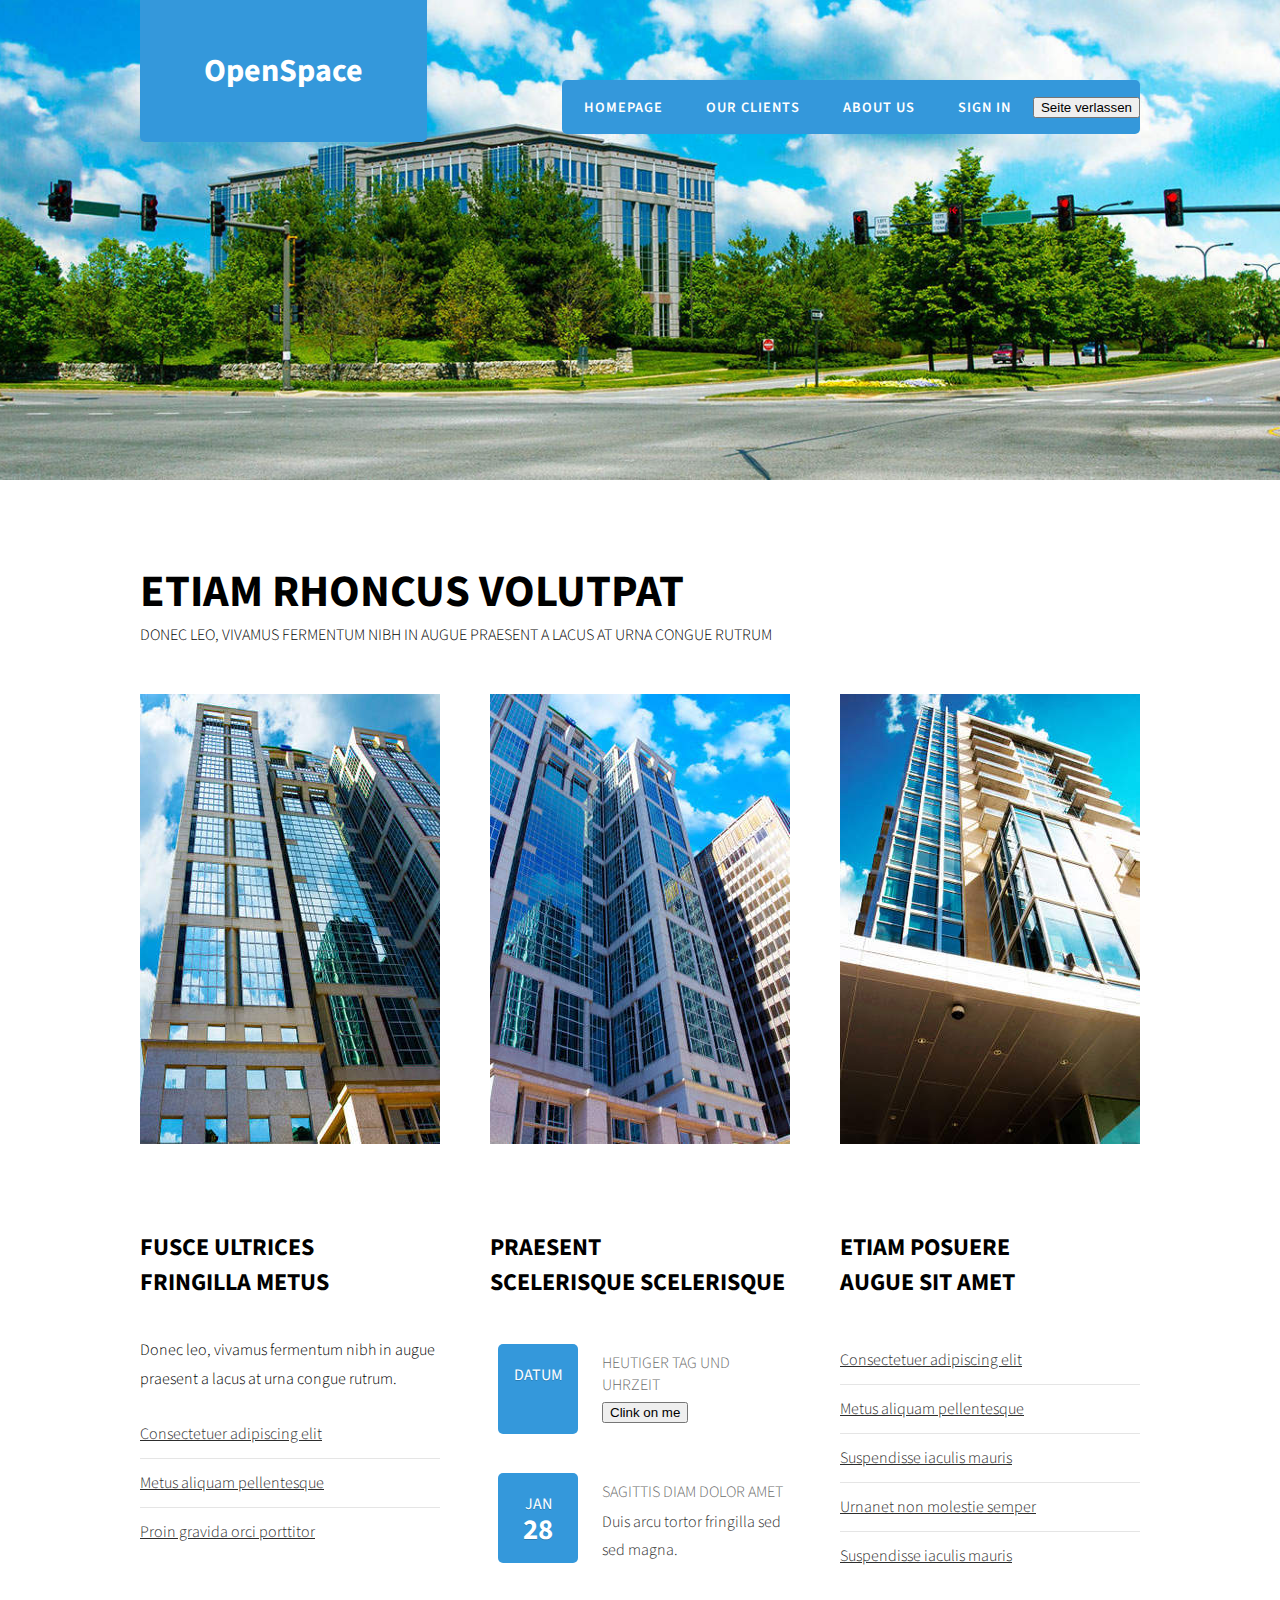
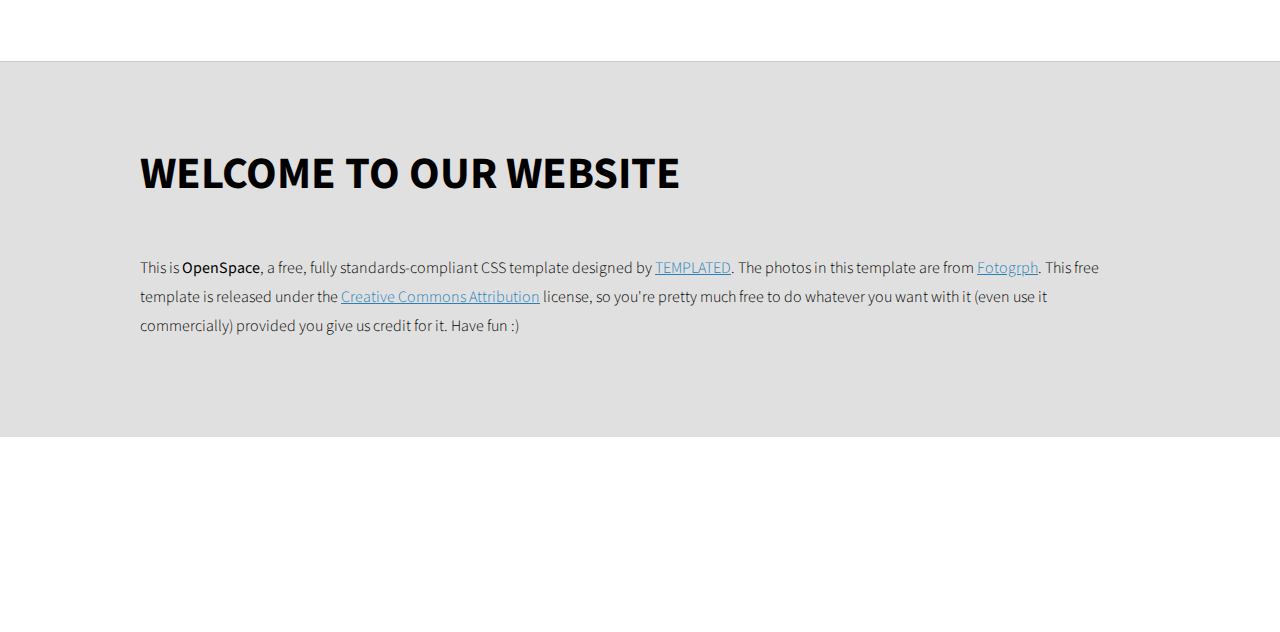
<file: Assignment1/index.html>
<!DOCTYPE html PUBLIC "-//W3C//DTD XHTML 1.0 Strict//EN" "http://www.w3.org/TR/xhtml1/DTD/xhtml1-strict.dtd">
<script type="text/javascript" src="script.js"></script>

<!--
Design by TEMPLATED
http://templated.co
Released for free under the Creative Commons Attribution License

Name       : OpenSpace 
Description: A two-column, fixed-width design with dark color scheme.
Version    : 1.0
Released   : 20140131

-->
<html xmlns="http://www.w3.org/1999/xhtml">
<head>
<meta http-equiv="Content-Type" content="text/html; charset=utf-8" />
<title></title>
<meta name="keywords" content="" />
<meta name="description" content="" />
<link href="http://fonts.googleapis.com/css?family=Source+Sans+Pro:200,300,400,600,700,900" rel="stylesheet" />
<link href="default.css" rel="stylesheet" type="text/css" media="all" />
<link href="fonts.css" rel="stylesheet" type="text/css" media="all" />

<!--[if IE 6]><link href="default_ie6.css" rel="stylesheet" type="text/css" /><![endif]-->

</head>
<body>
<div id="header-wrapper">
	<div id="header" class="container">
		<div id="logo">
			<h1><a href="#">OpenSpace</a></h1>
		</div>
		<div id="menu">
			<ul>
				<li class="active"><a href="index.html"  title="">Homepage</a></li>
				<li><a href="ourclients.html"  title="">Our Clients</a></li>
				<li><a href="oboutus.html"  title="">About Us</a></li>
				<li><a href="SignIn.html"  title="">Sign in</a></li>
				<button type="button1" onClick="fensterOeffnen()" > Seite verlassen </button>
			</ul>
		</div>
	</div>
</div>
<div id="wrapper">
	<div id="staff" class="container">
		<div class="title">


			<h2>Etiam rhoncus volutpat</h2>
			<span>Donec leo, vivamus fermentum nibh in augue praesent a lacus at urna congue rutrum</span> </div>
		<div class="boxA"><img src="images/pic01.jpg" width="300" height="450" alt="" /></div>
		<div class="boxB"><img src="images/pic02.jpg" width="300" height="450" alt="" /></div>
		<div class="boxC"><img src="images/pic03.jpg" width="300" height="450" alt="" /></div>
	</div>
	<div id="page" class="container">
		<div class="boxA">
			<h2>Fusce ultrices<br />
				<span>fringilla metus</span></h2>
			<p>Donec leo, vivamus fermentum nibh in augue praesent a lacus at urna congue rutrum.</p>
			<ul class="style4">
				<li class="first"><a href="#">Consectetuer adipiscing elit</a></li>
				<li><a href="#">Metus aliquam pellentesque</a></li>
				<li><a href="#">Proin gravida orci porttitor</a></li>
			</ul>
		</div>
		<div class="boxB">
			<h2>Praesent<br />
				<span> scelerisque scelerisque</span></h2>
			<ul class="style3">
				<li class="first">
					<p class="date"><a href="#">Datum</b></a></p>
					<h3>Heutiger Tag und Uhrzeit</h3>
					<button onclick="DatumAusgeben()" id="button">Clink on me</button>
					<p id="demo"></p>
				</main>
						
				</li>
				<li>
					<p class="date"><a href="#">Jan<b>28</b></a></p>
					<h3>Sagittis diam dolor amet</h3>
					<p><a href="#">Duis arcu tortor fringilla sed  sed magna.</a></p>
				</li>
			</ul>
		</div>
		<div class="boxC">
			<h2>Etiam posuere<br />
				<span>augue sit amet</span></h2>
			<ul class="style4">
				<li class="first"><a href="#">Consectetuer adipiscing elit</a></li>
				<li><a href="#">Metus aliquam pellentesque</a></li>
				<li><a href="#">Suspendisse iaculis mauris</a></li>
				<li><a href="#">Urnanet non molestie semper</a></li>
				<li><a href="#">Suspendisse iaculis mauris</a></li>
			</ul>
		</div>
	</div>
</div>
<div id="welcome-wrapper">
	<div id="welcome" class="container">
		<div class="title">
			<h2>Welcome to our website</h2>
		</div>
		<p>This is <strong>OpenSpace</strong>, a free, fully standards-compliant CSS template designed by <a href="http://templated.co" rel="nofollow">TEMPLATED</a>. The photos in this template are from <a href="http://fotogrph.com/"> Fotogrph</a>. This free template is released under the <a href="http://templated.co/license">Creative Commons Attribution</a> license, so you're pretty much free to do whatever you want with it (even use it commercially) provided you give us credit for it. Have fun :) </p>
	</div>
</div>
<div id="copyright" class="container">
	<p>&copy; Untitled. All rights reserved. | Photos by <a href="http://fotogrph.com/">Fotogrph</a> | Design by <a href="http://templated.co" rel="nofollow">TEMPLATED</a>.</p>
</div>
</body>
</html>
</file>
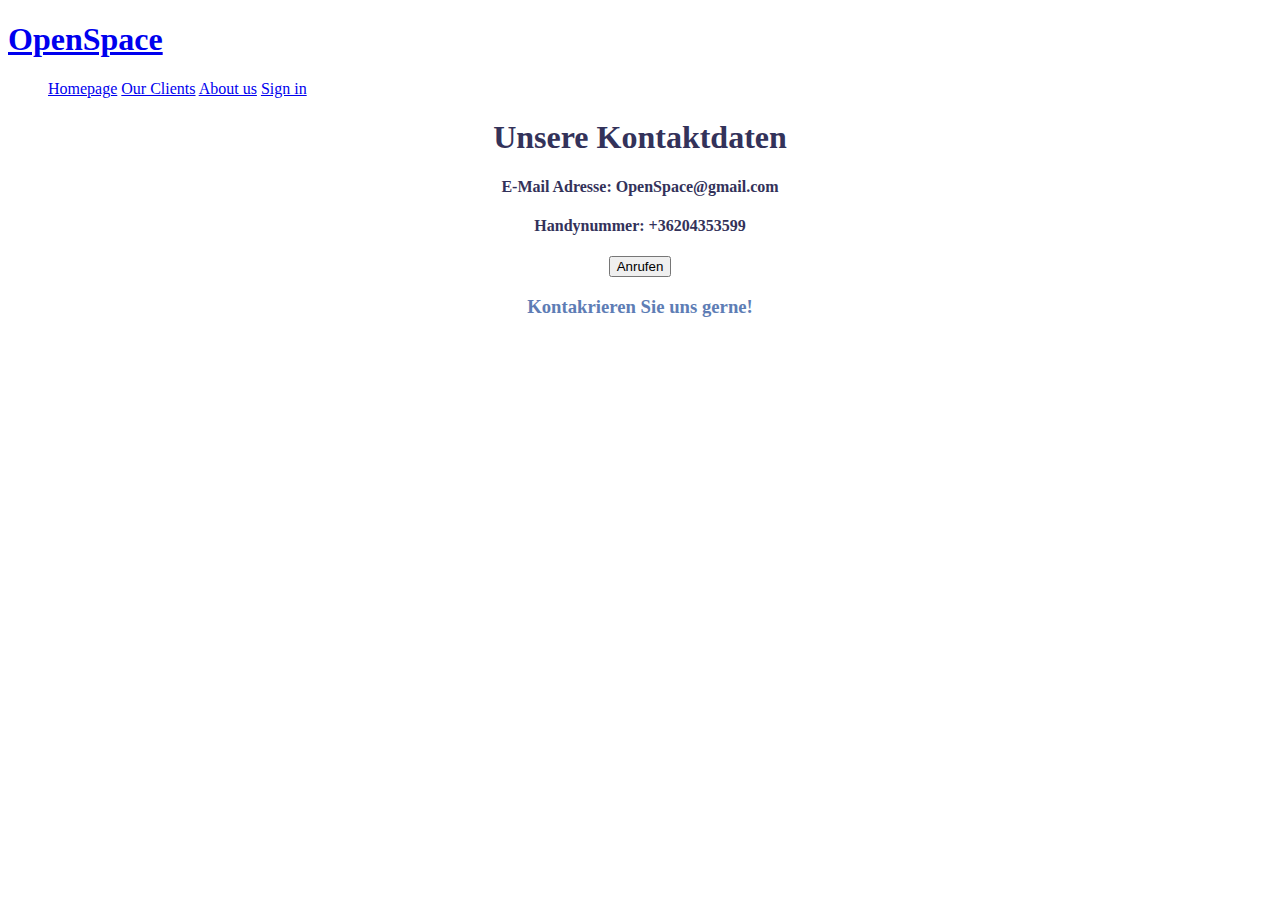
<file: Assignment1/aboutus.html>
<!doctype html>
<script type="text/javascript" src="aboutus.js"></script>

<html>
    <head>
        <meta charset="utf-8">
    </head>

    <body>

        <div id="header-wrapper">
            <div id="header" class="container">
                <div id="logo">
                    <h1><a href="index.html">OpenSpace</a></h1>
                </div>
        <div id="menu">
            <ul>
                <a class="" href="index.html"> Homepage</a>
                <a class="" href="ourclients.html"> Our Clients</a>
                <a class="" href="oboutus.html">About us</a>
                <a class="" href="SihnIn.html">Sign in</a>
            </ul>
        </div>


        <center> <h1> <font color="#33325A"> Unsere Kontaktdaten </h1> 
        <h4> E-Mail Adresse: OpenSpace@gmail.com</h4>
        <h4> Handynummer: +36204353599 </h4> <button id="button">Anrufen</button>
        <h3> <font color ="#5E7DB5"> Kontakrieren Sie uns gerne! </h3>
        </center>



    </body>
</html>
</file>
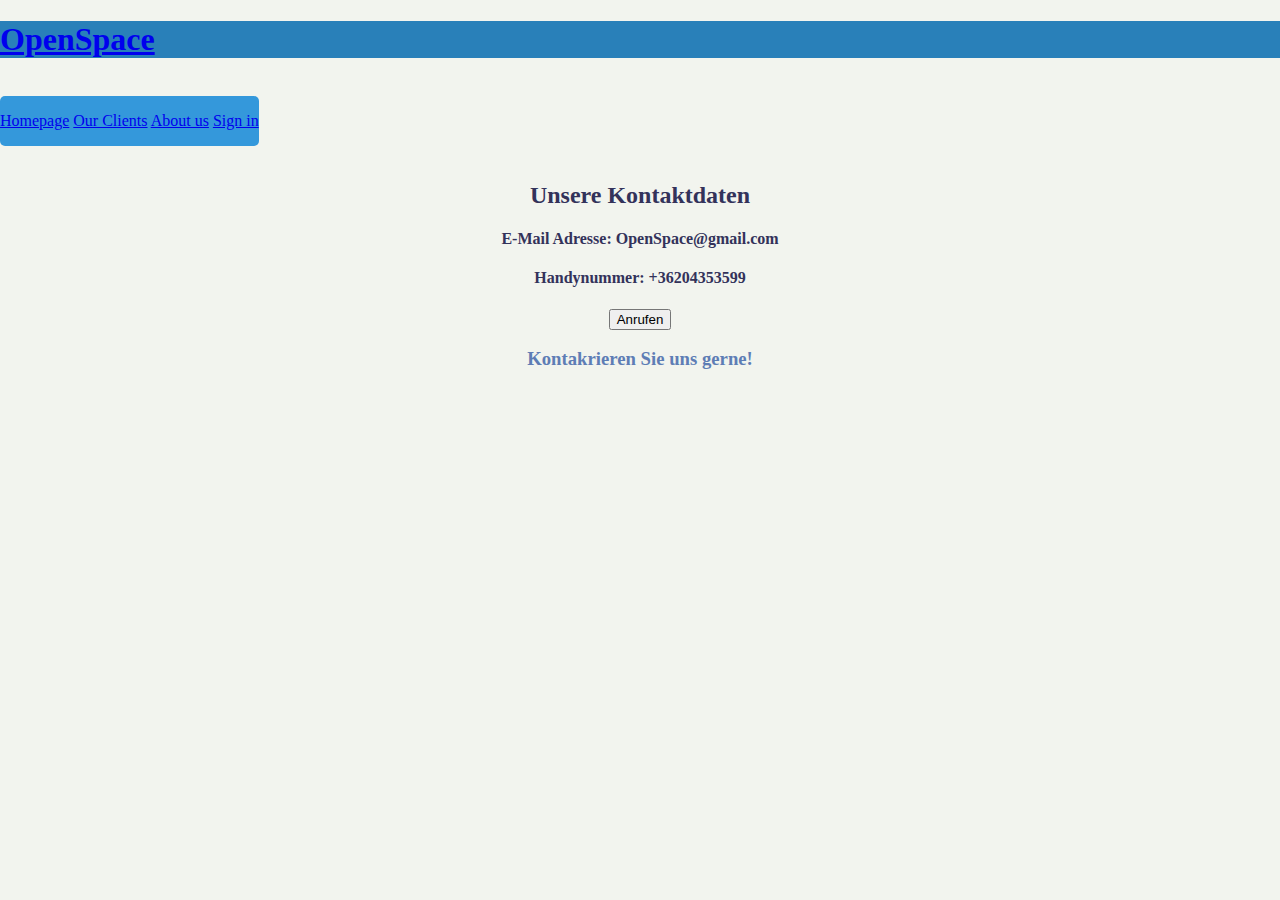
<file: Assignment1/oboutus.html>
<!doctype html>
<link rel="stylesheet" href="aboutus.css"> 
<script type="text/javascript" src="aboutus.js"></script>

<html>
    <head>
        <meta charset="utf-8">
    </head>

    <body>
                
        <div id="header-wrapper">
            <div id="header" class="container">
                <div id="logo">
                    <h1><a href="index.html">OpenSpace</a></h1>
                </div>
        <div id="menu">
            <ul>
                <a class="" href="index.html"> Homepage</a>
                <a class="" href="ourclients.html"> Our Clients</a>
                <a class="" href="oboutus.html">About us</a>
                <a class="" href="SignIn.html">Sign in</a>
            </ul>
        </div>


        <center> <h2> <font color="#33325A"> Unsere Kontaktdaten </h2> 
        <h4> E-Mail Adresse: OpenSpace@gmail.com</h4>
        <h4> Handynummer: +36204353599 </h4> <button onclick="anrufen()">Anrufen</button> 

        


        <h3> <font color ="#5E7DB5"> Kontakrieren Sie uns gerne! </h3>
        </center>



    </body>
</html>
</file>
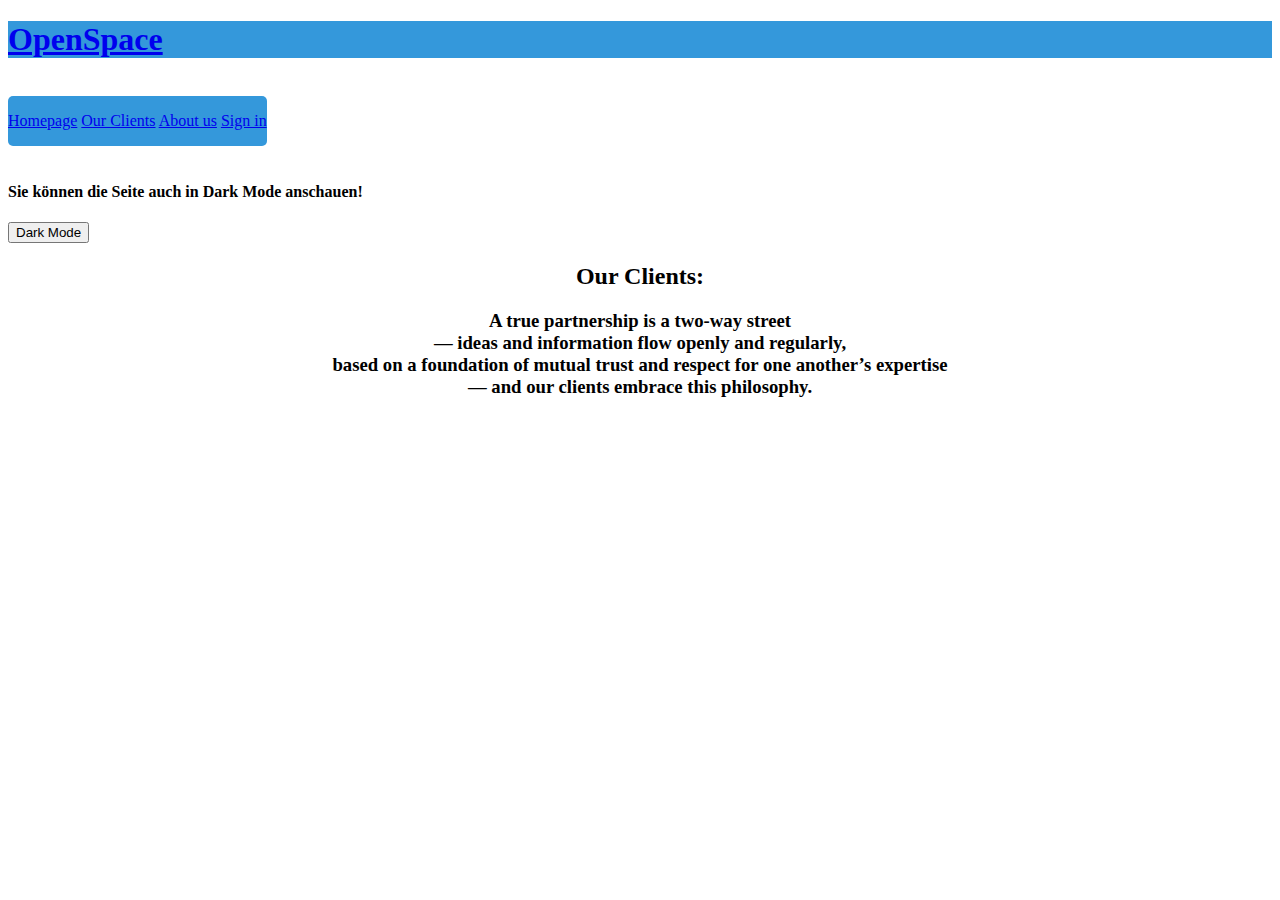
<file: Assignment1/ourclients.html>
<!DOCTYPE html>

<head>
	<meta name="viewport" content="width=device-width, initial-scale=1">
	<script type="text/javascript" src="ourclients.js"></script>
	<link rel="stylesheet" href="ourclients.css">
</head>	

<body>
	<div id="header-wrapper">
		<div id="header" class="container">
			<div id="logo">
				<h1><a href="index.html">OpenSpace</a></h1>
			</div>
	<div id="menu">
		<ul>
			<a class="" href="index.html"> Homepage</a>
			<a class="" href="ourclients.html"> Our Clients</a>
			<a class="" href="oboutus.html">About us</a>
			<a class="" href="SignIn.html">Sign in</a>
		</ul>
	</div>

<h4> Sie können die Seite auch in Dark Mode anschauen! </h4>
<button onclick="darkMode()">Dark Mode</button>


<center><h2> Our Clients:</h2>

<h3> A true partnership is a two-way street
	<br> — ideas and information flow openly and regularly,
	<br> based on a foundation of mutual trust and respect for one another’s expertise 
	<br> — and our clients embrace this philosophy.</h3>
</center>




</body>
</file>
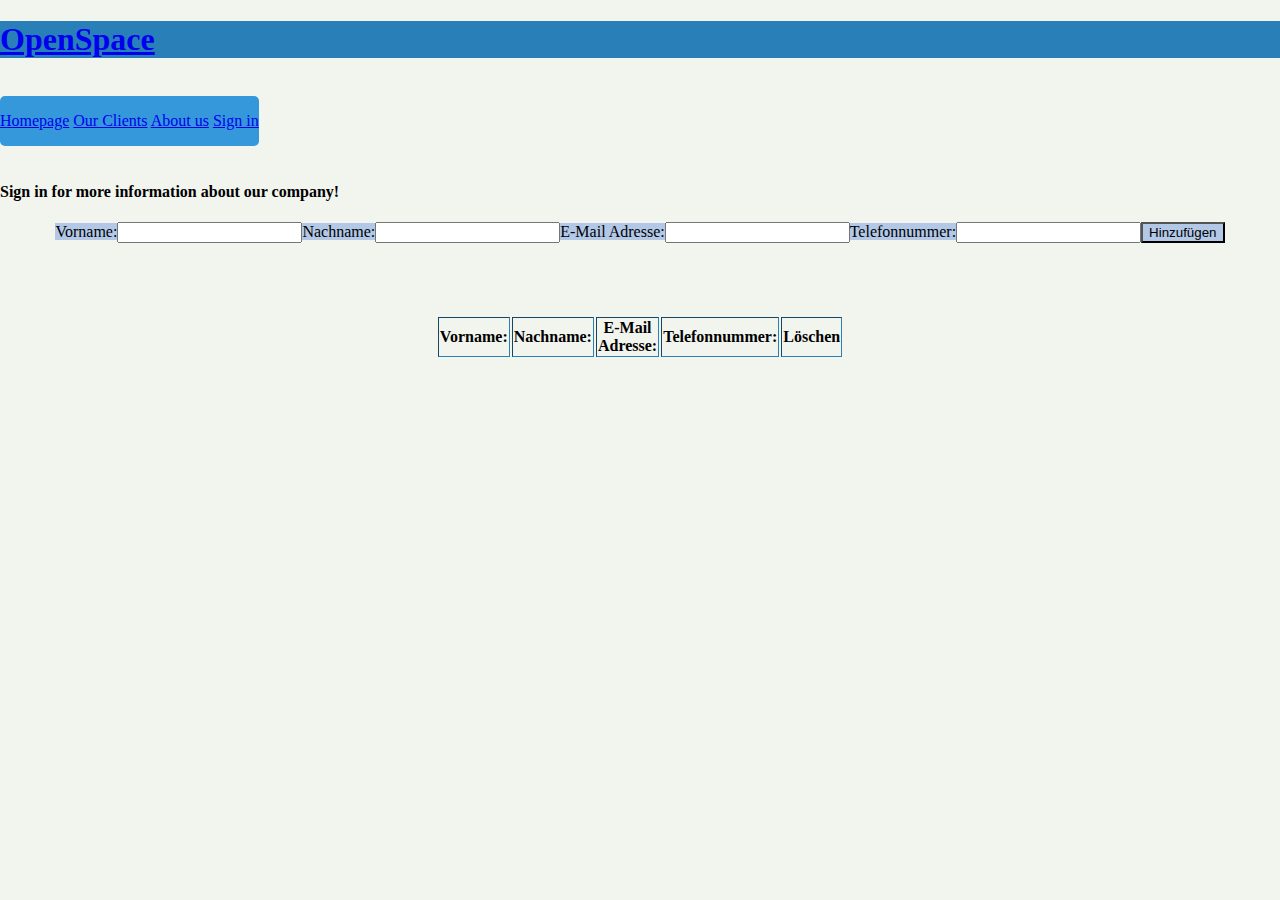
<file: Assignment1/SignIn.html>
<!doctype html>

<head>
	<link rel="stylesheet" href="SignIn.css"> 
	<script type="text/javascript" src="SignIn.js"></script>
</head>

<body>

	<div id="header-wrapper">
		<div id="header" class="container">
			<div id="logo">
				<h1><a href="index.html">OpenSpace</a></h1>
			</div>
	<div id="menu">
		<ul>
			<a class="" href="index.html"> Homepage</a>
			<a class="" href="ourclients.html"> Our Clients</a>
			<a class="" href="oboutus.html">About us</a>
			<a class="" href="SignIn.html">Sign in</a>
		</ul>
	</div>

	<h4>Sign in for more information about our company!</h4>
		



    <div>
		
		<center>
		<table>
		<label>Vorname:</label> 
		<input type="text" id="vorname" name="vorname" maxlength="50">
		
		<label>Nachname:</label>
		<input type="text" id="nachname" name="nachname" maxlength="50">

		<label>E-Mail Adresse:</label>
		<input type="text" id="emailadresse" name="emailadresse" maxlength="50">
		
		<label>Telefonnummer:</label>
		<input type="text" id="telefonnummer" name="telefonnummer" maxlength="50">
			
		<button onclick="speichern()">Hinzufügen</button>
		</table>
		</center>
    </div>
	
	<br>
	<br>
	<br>
	<br>
	


    <div>
		
		<center>
		<table id="userTable" border="1" width="400">
            <tr>
				

                <th>Vorname:</th>
				<th>Nachname:</th>
				<th>E-Mail Adresse:</th>
				<th>Telefonnummer:</th>
				<th>Löschen </th>


				
            </tr>
            
        </table>
        </center>
</file>
<file: Assignment1/default.css>
.button 
{
	background-color: #000000;
	color: #FFFFFF;
	padding: 10px;
	border-radius: 10px;
}



html, body
{
	height: 100%;
}

body 
{
	background-color: white;
	color: black;
	margin: 0px;
	padding: 0px;
	font-family: 'Source Sans Pro', sans-serif;
	font-size: 12pt;
	font-weight: 300;
}

.dark-mode {
	background-color: black;
	color: white;
  }

h1, h2, h3
{
	margin: 0;
	padding: 0;
}

p, ol, ul :hover
{
	margin-top: 0;
}

ol, ul
{
	padding: 0;
	list-style: none;
}

p
{
	line-height: 180%;
}



a
{
	color: #2980B9;
}

a:hover
{
	text-decoration: none;
}

.container
{
	overflow: hidden;
	margin: 0em auto;
	width: 1000px;
}

/*********************************************************************************/
/* Image Style                                                                   */
/*********************************************************************************/

	.image
{
	display: inline-block;
}

.image img
{
	display: block;
	width: 100%;
}

.image-full
{
	display: block;
	width: 100%;
	margin: 0 0 2em 0;
}

.image-left
{
	float: left;
	margin: 0 2em 2em 0;
}

.image-centered
{
	display: block;
	margin: 0 0 2em 0;
}

.image-centered img
{
	margin: 0 auto;
	width: auto;
}

/*********************************************************************************/
/* List Styles                                                                   */
/*********************************************************************************/



/*********************************************************************************/
/* Social Icon Styles                                                            */
/*********************************************************************************/

	ul.contact
{
	margin: 0;
	padding: 2em 0em 0em 0em;
	list-style: none;
}

ul.contact li
{
	display: inline-block;
	padding: 0em 0.30em;
	font-size: 1em;
}

ul.contact li span
{
	display: none;
	margin: 0;
	padding: 0;
}

ul.contact li a
{
	color: #FFF;
}

ul.contact li a:before
{
	display: inline-block;
	background: #3f3f3f;
	width: 40px;
	height: 40px;
	line-height: 40px;
	border-radius: 20px;
	text-align: center;
	color: #FFFFFF;
}

ul.contact li a.icon-twitter:before
{
	background: #2DAAE4;
}

ul.contact li a.icon-facebook:before
{
	background: #39599F;
}

ul.contact li a.icon-dribbble:before
{
	background: #C4376B;
}

ul.contact li a.icon-tumblr:before
{
	background: #31516A;
}

ul.contact li a.icon-rss:before
{
	background: #F2600B;
}

/*********************************************************************************/
/* Button Style                                                                  */
/*********************************************************************************/

	.button
{
	display: inline-block;
	padding: 1em 3em 1em 2em;
	letter-spacing: 0.20em;
	text-decoration: none;
	text-transform: uppercase;
	font-weight: 400;
	font-size: 0.90em;
	color: #FFF;
}

.button:before
{
	display: inline-block;
	background: #FFC31F;
	margin-right: 1em;
	width: 40px;
	height: 40px;
	line-height: 40px;
	border-radius: 20px;
	text-align: center;
	color: #272925;
}

/*********************************************************************************/
/* 4-column                                                                      */
/*********************************************************************************/

	.box1,  .box2,  .box3,  .box4
{
	width: 235px;
}


.box4
{
	float: right;
}

/*********************************************************************************/
/* 3-column                                                                      */
/*********************************************************************************/

	.boxA,  .boxB,  .boxC
{
	width: 300px;
}

.boxA,  .boxB
{
	float: left;
	margin-right: 50px;
}

.boxC
{
	float: right;
}

/*********************************************************************************/
/* 2-column                                                                      */
/*********************************************************************************/

	.tbox1,  .tbox2
{
	width: 575px;
}

.tbox1
{
	float: left;
}

.tbox2
{
	float: right;
}

#wrapper
{
	background: #FFF;
}

/*********************************************************************************/
/* Header                                                                        */
/*********************************************************************************/

	#header-wrapper
{
	background: url(images/banner.jpg) no-repeat center;
	background-size: cover;
}

#header
{
	position: relative;
	padding: 15em 0em;
}

/*********************************************************************************/
/* Logo                                                                          */
/*********************************************************************************/



#logo h1
{
	position: absolute;
	top: 0;
	left: 0;
	padding: 1.5em 2em;
	background: #3498DB;
	border-radius: 0px 0px 5px 5px;
}

#logo a
{
	text-decoration: none;
	color: #FFF;
}

/*********************************************************************************/
/* Menu                                                                          */
/*********************************************************************************/

	#menu
{
	position: absolute;
	top: 4em;
	right: 0;
}

#menu ul
{
	display: inline-block;
	padding: 1em 0em;
	background: #3498DB;
	border-radius: 5px;
}

#menu li
{
	display: block;
	float: left;
	text-align: center;
}

#menu li a, #menu li span
{
	padding: 1em 1.5em;
	letter-spacing: 1px;
	text-decoration: none;
	text-transform: uppercase;
	font-size: 0.90em;
	font-weight: 600;
	color: #FFF;
}



/*********************************************************************************/
/* Banner                                                                        */
/*********************************************************************************/

	#banner
{
	padding: 10em 0em;
}

#banner span
{
	display: block;
	text-transform: uppercase;
	text-align: center;
	font-weight: 700;
	font-size: 2.5em;
	color: #FFF;
}

/*********************************************************************************/
/* Page                                                                          */
/*********************************************************************************/

	#page
	{
		padding-bottom: 5em;
	}
	
	#page h2
	{
		padding-bottom: 1.5em;
		text-transform: uppercase;
		font-size: 1.5em;
	}

/*********************************************************************************/
/* Content                                                                       */
/*********************************************************************************/


/*********************************************************************************/
/* Sidebar                                                                       */
/*********************************************************************************/



/*********************************************************************************/
/* Footer                                                                        */
/*********************************************************************************/



/*********************************************************************************/
/* Copyright                                                                     */
/*********************************************************************************/

	#copyright
{
	overflow: hidden;
	padding: 5em 0em;
}

#copyright p
{
	letter-spacing: 0.20em;
	text-align: center;
	text-transform: uppercase;
	font-size: 0.80em;
	color: rgba(255,255,255,0.6);
}

#copyright a
{
	text-decoration: none;
	color: rgba(255,255,255,0.9);
}

/*********************************************************************************/
/* Heading Titles                                                                */
/*********************************************************************************/

.title
{
	margin-bottom: 3em;
	text-transform: uppercase;
}

.title h2
{
	font-size: 2.8em;
	font-weight: 700;
}

.title .byline
{
	font-size: 1.1em;
	color: #6F6F6F;
}

/*********************************************************************************/
/* Staff                                                                         */
/*********************************************************************************/

#staff
{
	padding: 5em 0em;
}

/*********************************************************************************/
/* Welcome                                                                       */
/*********************************************************************************/

#welcome-wrapper
{
	background: #E0E0E0;
	border-top: 1px solid rgba(0,0,0,.1);
}

#welcome
{
	padding: 5em 0em 5em 0em;
}

ul.style3
{
	margin: 0;
	padding: 0;
	overflow: hidden;
	list-style: none;
	color: #6c6c6c
}

ul.style3 li
{
	padding: 1.6em 0em 0em 0em;
	margin: 0 0 1em 0;
}

ul.style3 p
{
	margin: 0;
}

ul.style3 a
{
	display: block;
	text-decoration: none;
	color: #2D2D2D;
}

ul.style3 a:hover
{
	text-decoration: underline;
}

ul.style3 h3
{
	padding: 1em 0em 5px 0em;
	text-transform: uppercase;
	font-size: 1em;
	font-weight: 300;
}

ul.style3 .first
{
	padding-top: 0;
	background: none;
}

ul.style3 .date
{
	float: left;
	position: relative;
	width: 80px;
	height: 70px;
	margin: 0.5em 1.5em 0em 0.5em;
	padding: 20px 0em 0em 0em;
	background: #3498DB;
	border-radius: 5px;
	box-shadow: 0px 0px 0px 5px rgba(255,255,255,0.1);
	line-height: normal;
	text-align: center;
	text-transform: uppercase;
	text-shadow: 0px 1px 0px rgba(0,0,0,.2);
	font-size: 1em;
	font-weight: 400;
	color: #FFF;
}

ul.style3 .date:after
{
	content: '';
	display: block;
	position: absolute;
	left: 0;
	top: 0;
	width: 100%;
	height: 100%;
	border-radius: 6px;
}

ul.style3 .date b
{
	margin: 0;
	padding: 0;
	display: block;
	margin-top: -5px;
	font-size: 1.8em;
	font-weight: 700;
	color: #FFFFFF;
}

ul.style3 .date a
{
	color: #FFFFFF !important;
}

ul.style3 .date a:hover
{
	text-decoration: none;
}

ul.style4
{
	margin: 0px;
	padding: 0px;
	list-style: none;
}

ul.style4 li
{
	border-top: 1px solid rgba(0,0,0,0.1);
	line-height: 3em;
}

ul.style4 a
{
	color: #2D2D2D;
}

ul.style4 .first
{
	padding-top: 0px;
	border-top: none;
}
</file>
<file: Assignment1/aboutus.css>
aboutus.css

#menu
{
  position: relative;
  top: 0;
  right: 0;
}

#menu ul
{
  display: inline-block;
  padding: 1em 0em;
  background: #3498DB;
  border-radius: 5px;
}

#menu li
{
  display: block;
  float: right;
  text-align: center;
}

#menu li a, #menu li span
{
  padding: 1em 1.5em;
  letter-spacing: 1px;
  text-decoration: none;
  text-transform: uppercase;
  font-size: 0.90em;
  font-weight: 600;
  color: #FFF;
}


.header-right {
  float: right;
}

h1
{
  background-color:#2980B9;
}

body
{
   background-color:#F2F4EE;
   margin: 0;
  
}
</file>
<file: Assignment1/ourclients.css>
ourclients.css

body {
  padding: 0px;
  background-color: #F2F4EE;
  color: black;
  font-size: 25px;
  margin: 0;
}

.dark-mode {
  background-color: black;
  color: #F2F4EE;
}

#menu
{
  position: relative;
  top: 0;
  right: 0;
}

#menu ul
{
  display: inline-block;
  padding: 1em 0em;
  background: #3498DB;
  border-radius: 5px;
}

#menu li
{
  display: block;
  float: right;
  text-align: center;
}

#menu li a, #menu li span
{
  padding: 1em 1.5em;
  letter-spacing: 1px;
  text-decoration: none;
  text-transform: uppercase;
  font-size: 0.90em;
  font-weight: 600;
  color: #F2F4EE;
}


.header-right {
  float: right;
}

h1
{
  background-color: #3498DB;
}
</file>
<file: Assignment1/SignIn.css>
SignIn.css

  #menu
  {
    position: relative;
    top: 0;
    right: 0;
  }
  
  #menu ul
  {
    display: inline-block;
    padding: 1em 0em;
    background: #3498DB;
    border-radius: 5px;
  }
  
  #menu li
  {
    display: block;
    float: right;
    text-align: center;
  }
  
  #menu li a, #menu li span
  {
    padding: 1em 1.5em;
    letter-spacing: 1px;
    text-decoration: none;
    text-transform: uppercase;
    font-size: 0.90em;
    font-weight: 600;
    color: #FFF;
  }
  

  .header-right {
    float: right;
  }

h1
{
    background-color:#2980B9;
}

body
 {
     background-color:#F2F4EE;
     margin: 0;
    
 }

 label
 {
     background-color: #B2C8E6;
 }

 button
 {
     background-color: #B2C8E6;
 }

 table
 {
     border:#2980B9;
 }
</file>
<file: Assignment1/fonts.css>
@charset 'UTF-8';

@font-face
{
	font-family: 'FontAwesome';
	src: url('fonts/fontawesome-webfont.eot?v=3.0.1');
	src: url('fonts/fontawesome-webfont.eot?#iefix&v=3.0.1') format('embedded-opentype'),
	     url('fonts/fontawesome-webfont.woff?v=3.0.1') format('woff'),
	     url('fonts/fontawesome-webfont.ttf?v=3.0.1') format('truetype'),
	     url('fonts/fontawesome-webfont.svg#FontAwesome') format('svg');
	font-weight: normal;
	font-style: normal;
}

@font-face
{
	font-family: 'Font-Awesome-Social';
	src: url('fonts/fontawesome-social-webfont.eot');
	src: url('fonts/fontawesome-social-webfont.eot?#iefix') format('embedded-opentype'),
	     url('fonts/fontawesome-social-webfont.woff') format('woff'),
		 url('fonts/fontawesome-social-webfont.ttf') format('truetype'),
		 url('fonts/fontawesome-social-webfont.svg#Font-Awesome-More') format('svg');
	font-weight: normal;
	font-style: normal;
}

/*********************************************************************************/
/* Icons                                                                         */
/*********************************************************************************/

	/*
		Powered by:
		
		Font Awesome (http://fortawesome.github.com/Font-Awesome/)
		Font Awesome More (http://gregoryloucas.github.com/Font-Awesome-More/)
	*/

	.icon
	{
		text-decoration: none;
	}

		.icon:before
		{
			font-size: 1.25em;
			text-decoration: none;
			font-family: FontAwesome;
			font-weight: normal;
			font-style: normal;
			-webkit-text-rendering: optimizeLegibility;
			-moz-text-rendering: optimizeLegibility;
			-ms-text-rendering: optimizeLegibility;
			-o-text-rendering: optimizeLegibility;
			text-rendering: optimizeLegibility;
			-webkit-font-smoothing: antialiased;
			-moz-font-smoothing: antialiased;
			-ms-font-smoothing: antialiased;
			-o-font-smoothing: antialiased;
			font-synthesis: antialiased;
			-webkit-font-feature-settings: "liga" 1, "dlig" 1;
			-moz-font-feature-settings: "liga=1, dlig=1";
			-ms-font-feature-settings: "liga" 1, "dlig" 1;
			-o-font-feature-settings: "liga" 1, "dlig" 1;
			font-feature-settings: "liga" 1, "dlig" 1;
		}

		.icon-glass:before                { content: "\f000"; }
		.icon-music:before                { content: "\f001"; }
		.icon-search:before               { content: "\f002"; }
		.icon-envelope:before             { content: "\f003"; }
		.icon-heart:before                { content: "\f004"; }
		.icon-star:before                 { content: "\f005"; }
		.icon-star-empty:before           { content: "\f006"; }
		.icon-user:before                 { content: "\f007"; }
		.icon-film:before                 { content: "\f008"; }
		.icon-th-large:before             { content: "\f009"; }
		.icon-th:before                   { content: "\f00a"; }
		.icon-th-list:before              { content: "\f00b"; }
		.icon-ok:before                   { content: "\f00c"; }
		.icon-remove:before               { content: "\f00d"; }
		.icon-zoom-in:before              { content: "\f00e"; }

		.icon-zoom-out:before             { content: "\f010"; }
		.icon-off:before                  { content: "\f011"; }
		.icon-signal:before               { content: "\f012"; }
		.icon-cog:before                  { content: "\f013"; }
		.icon-trash:before                { content: "\f014"; }
		.icon-home:before                 { content: "\f015"; }
		.icon-file:before                 { content: "\f016"; }
		.icon-time:before                 { content: "\f017"; }
		.icon-road:before                 { content: "\f018"; }
		.icon-download-alt:before         { content: "\f019"; }
		.icon-download:before             { content: "\f01a"; }
		.icon-upload:before               { content: "\f01b"; }
		.icon-inbox:before                { content: "\f01c"; }
		.icon-play-circle:before          { content: "\f01d"; }
		.icon-repeat:before               { content: "\f01e"; }

		/* \f020 doesn't work in Safari. all shifted one down */
		.icon-refresh:before              { content: "\f021"; }
		.icon-list-alt:before             { content: "\f022"; }
		.icon-lock:before                 { content: "\f023"; }
		.icon-flag:before                 { content: "\f024"; }
		.icon-headphones:before           { content: "\f025"; }
		.icon-volume-off:before           { content: "\f026"; }
		.icon-volume-down:before          { content: "\f027"; }
		.icon-volume-up:before            { content: "\f028"; }
		.icon-qrcode:before               { content: "\f029"; }
		.icon-barcode:before              { content: "\f02a"; }
		.icon-tag:before                  { content: "\f02b"; }
		.icon-tags:before                 { content: "\f02c"; }
		.icon-book:before                 { content: "\f02d"; }
		.icon-bookmark:before             { content: "\f02e"; }
		.icon-print:before                { content: "\f02f"; }

		.icon-camera:before               { content: "\f030"; }
		.icon-font:before                 { content: "\f031"; }
		.icon-bold:before                 { content: "\f032"; }
		.icon-italic:before               { content: "\f033"; }
		.icon-text-height:before          { content: "\f034"; }
		.icon-text-width:before           { content: "\f035"; }
		.icon-align-left:before           { content: "\f036"; }
		.icon-align-center:before         { content: "\f037"; }
		.icon-align-right:before          { content: "\f038"; }
		.icon-align-justify:before        { content: "\f039"; }
		.icon-list:before                 { content: "\f03a"; }
		.icon-indent-left:before          { content: "\f03b"; }
		.icon-indent-right:before         { content: "\f03c"; }
		.icon-facetime-video:before       { content: "\f03d"; }
		.icon-picture:before              { content: "\f03e"; }

		.icon-pencil:before               { content: "\f040"; }
		.icon-map-marker:before           { content: "\f041"; }
		.icon-adjust:before               { content: "\f042"; }
		.icon-tint:before                 { content: "\f043"; }
		.icon-edit:before                 { content: "\f044"; }
		.icon-share:before                { content: "\f045"; }
		.icon-check:before                { content: "\f046"; }
		.icon-move:before                 { content: "\f047"; }
		.icon-step-backward:before        { content: "\f048"; }
		.icon-fast-backward:before        { content: "\f049"; }
		.icon-backward:before             { content: "\f04a"; }
		.icon-play:before                 { content: "\f04b"; }
		.icon-pause:before                { content: "\f04c"; }
		.icon-stop:before                 { content: "\f04d"; }
		.icon-forward:before              { content: "\f04e"; }

		.icon-fast-forward:before         { content: "\f050"; }
		.icon-step-forward:before         { content: "\f051"; }
		.icon-eject:before                { content: "\f052"; }
		.icon-chevron-left:before         { content: "\f053"; }
		.icon-chevron-right:before        { content: "\f054"; }
		.icon-plus-sign:before            { content: "\f055"; }
		.icon-minus-sign:before           { content: "\f056"; }
		.icon-remove-sign:before          { content: "\f057"; }
		.icon-ok-sign:before              { content: "\f058"; }
		.icon-question-sign:before        { content: "\f059"; }
		.icon-info-sign:before            { content: "\f05a"; }
		.icon-screenshot:before           { content: "\f05b"; }
		.icon-remove-circle:before        { content: "\f05c"; }
		.icon-ok-circle:before            { content: "\f05d"; }
		.icon-ban-circle:before           { content: "\f05e"; }

		.icon-arrow-left:before           { content: "\f060"; }
		.icon-arrow-right:before          { content: "\f061"; }
		.icon-arrow-up:before             { content: "\f062"; }
		.icon-arrow-down:before           { content: "\f063"; }
		.icon-share-alt:before            { content: "\f064"; }
		.icon-resize-full:before          { content: "\f065"; }
		.icon-resize-small:before         { content: "\f066"; }
		.icon-plus:before                 { content: "\f067"; }
		.icon-minus:before                { content: "\f068"; }
		.icon-asterisk:before             { content: "\f069"; }
		.icon-exclamation-sign:before     { content: "\f06a"; }
		.icon-gift:before                 { content: "\f06b"; }
		.icon-leaf:before                 { content: "\f06c"; }
		.icon-fire:before                 { content: "\f06d"; }
		.icon-eye-open:before             { content: "\f06e"; }

		.icon-eye-close:before            { content: "\f070"; }
		.icon-warning-sign:before         { content: "\f071"; }
		.icon-plane:before                { content: "\f072"; }
		.icon-calendar:before             { content: "\f073"; }
		.icon-random:before               { content: "\f074"; }
		.icon-comment:before              { content: "\f075"; }
		.icon-magnet:before               { content: "\f076"; }
		.icon-chevron-up:before           { content: "\f077"; }
		.icon-chevron-down:before         { content: "\f078"; }
		.icon-retweet:before              { content: "\f079"; }
		.icon-shopping-cart:before        { content: "\f07a"; }
		.icon-folder-close:before         { content: "\f07b"; }
		.icon-folder-open:before          { content: "\f07c"; }
		.icon-resize-vertical:before      { content: "\f07d"; }
		.icon-resize-horizontal:before    { content: "\f07e"; }

		.icon-bar-chart:before            { content: "\f080"; }
		.icon-twitter-sign:before         { content: "\f081"; }
		.icon-facebook-sign:before        { content: "\f082"; }
		.icon-camera-retro:before         { content: "\f083"; }
		.icon-key:before                  { content: "\f084"; }
		.icon-cogs:before                 { content: "\f085"; }
		.icon-comments:before             { content: "\f086"; }
		.icon-thumbs-up:before            { content: "\f087"; }
		.icon-thumbs-down:before          { content: "\f088"; }
		.icon-star-half:before            { content: "\f089"; }
		.icon-heart-empty:before          { content: "\f08a"; }
		.icon-signout:before              { content: "\f08b"; }
		.icon-linkedin-sign:before        { content: "\f08c"; }
		.icon-pushpin:before              { content: "\f08d"; }
		.icon-external-link:before        { content: "\f08e"; }

		.icon-signin:before               { content: "\f090"; }
		.icon-trophy:before               { content: "\f091"; }
		.icon-github-sign:before          { content: "\f092"; }
		.icon-upload-alt:before           { content: "\f093"; }
		.icon-lemon:before                { content: "\f094"; }
		.icon-phone:before                { content: "\f095"; }
		.icon-check-empty:before          { content: "\f096"; }
		.icon-bookmark-empty:before       { content: "\f097"; }
		.icon-phone-sign:before           { content: "\f098"; }
		.icon-twitter:before              { content: "\f099"; }
		.icon-facebook:before             { content: "\f09a"; }
		.icon-github:before               { content: "\f09b"; }
		.icon-unlock:before               { content: "\f09c"; }
		.icon-credit-card:before          { content: "\f09d"; }
		.icon-rss:before                  { content: "\f09e"; }

		.icon-hdd:before                  { content: "\f0a0"; }
		.icon-bullhorn:before             { content: "\f0a1"; }
		.icon-bell:before                 { content: "\f0a2"; }
		.icon-certificate:before          { content: "\f0a3"; }
		.icon-hand-right:before           { content: "\f0a4"; }
		.icon-hand-left:before            { content: "\f0a5"; }
		.icon-hand-up:before              { content: "\f0a6"; }
		.icon-hand-down:before            { content: "\f0a7"; }
		.icon-circle-arrow-left:before    { content: "\f0a8"; }
		.icon-circle-arrow-right:before   { content: "\f0a9"; }
		.icon-circle-arrow-up:before      { content: "\f0aa"; }
		.icon-circle-arrow-down:before    { content: "\f0ab"; }
		.icon-globe:before                { content: "\f0ac"; }
		.icon-wrench:before               { content: "\f0ad"; }
		.icon-tasks:before                { content: "\f0ae"; }

		.icon-filter:before               { content: "\f0b0"; }
		.icon-briefcase:before            { content: "\f0b1"; }
		.icon-fullscreen:before           { content: "\f0b2"; }

		.icon-group:before                { content: "\f0c0"; }
		.icon-link:before                 { content: "\f0c1"; }
		.icon-cloud:before                { content: "\f0c2"; }
		.icon-beaker:before               { content: "\f0c3"; }
		.icon-cut:before                  { content: "\f0c4"; }
		.icon-copy:before                 { content: "\f0c5"; }
		.icon-paper-clip:before           { content: "\f0c6"; }
		.icon-save:before                 { content: "\f0c7"; }
		.icon-sign-blank:before           { content: "\f0c8"; }
		.icon-reorder:before              { content: "\f0c9"; }
		.icon-list-ul:before              { content: "\f0ca"; }
		.icon-list-ol:before              { content: "\f0cb"; }
		.icon-strikethrough:before        { content: "\f0cc"; }
		.icon-underline:before            { content: "\f0cd"; }
		.icon-table:before                { content: "\f0ce"; }

		.icon-magic:before                { content: "\f0d0"; }
		.icon-truck:before                { content: "\f0d1"; }
		.icon-pinterest:before            { content: "\f0d2"; }
		.icon-pinterest-sign:before       { content: "\f0d3"; }
		.icon-google-plus-sign:before     { content: "\f0d4"; }
		.icon-google-plus:before          { content: "\f0d5"; }
		.icon-money:before                { content: "\f0d6"; }
		.icon-caret-down:before           { content: "\f0d7"; }
		.icon-caret-up:before             { content: "\f0d8"; }
		.icon-caret-left:before           { content: "\f0d9"; }
		.icon-caret-right:before          { content: "\f0da"; }
		.icon-columns:before              { content: "\f0db"; }
		.icon-sort:before                 { content: "\f0dc"; }
		.icon-sort-down:before            { content: "\f0dd"; }
		.icon-sort-up:before              { content: "\f0de"; }

		.icon-envelope-alt:before         { content: "\f0e0"; }
		.icon-linkedin:before             { content: "\f0e1"; }
		.icon-undo:before                 { content: "\f0e2"; }
		.icon-legal:before                { content: "\f0e3"; }
		.icon-dashboard:before            { content: "\f0e4"; }
		.icon-comment-alt:before          { content: "\f0e5"; }
		.icon-comments-alt:before         { content: "\f0e6"; }
		.icon-bolt:before                 { content: "\f0e7"; }
		.icon-sitemap:before              { content: "\f0e8"; }
		.icon-umbrella:before             { content: "\f0e9"; }
		.icon-paste:before                { content: "\f0ea"; }
		.icon-lightbulb:before            { content: "\f0eb"; }
		.icon-exchange:before             { content: "\f0ec"; }
		.icon-cloud-download:before       { content: "\f0ed"; }
		.icon-cloud-upload:before         { content: "\f0ee"; }

		.icon-user-md:before              { content: "\f0f0"; }
		.icon-stethoscope:before          { content: "\f0f1"; }
		.icon-suitcase:before             { content: "\f0f2"; }
		.icon-bell-alt:before             { content: "\f0f3"; }
		.icon-coffee:before               { content: "\f0f4"; }
		.icon-food:before                 { content: "\f0f5"; }
		.icon-file-alt:before             { content: "\f0f6"; }
		.icon-building:before             { content: "\f0f7"; }
		.icon-hospital:before             { content: "\f0f8"; }
		.icon-ambulance:before            { content: "\f0f9"; }
		.icon-medkit:before               { content: "\f0fa"; }
		.icon-fighter-jet:before          { content: "\f0fb"; }
		.icon-beer:before                 { content: "\f0fc"; }
		.icon-h-sign:before               { content: "\f0fd"; }
		.icon-plus-sign-alt:before        { content: "\f0fe"; }

		.icon-double-angle-left:before    { content: "\f100"; }
		.icon-double-angle-right:before   { content: "\f101"; }
		.icon-double-angle-up:before      { content: "\f102"; }
		.icon-double-angle-down:before    { content: "\f103"; }
		.icon-angle-left:before           { content: "\f104"; }
		.icon-angle-right:before          { content: "\f105"; }
		.icon-angle-up:before             { content: "\f106"; }
		.icon-angle-down:before           { content: "\f107"; }
		.icon-desktop:before              { content: "\f108"; }
		.icon-laptop:before               { content: "\f109"; }
		.icon-tablet:before               { content: "\f10a"; }
		.icon-mobile-phone:before         { content: "\f10b"; }
		.icon-circle-blank:before         { content: "\f10c"; }
		.icon-quote-left:before           { content: "\f10d"; }
		.icon-quote-right:before          { content: "\f10e"; }

		.icon-spinner:before              { content: "\f110"; }
		.icon-circle:before               { content: "\f111"; }
		.icon-reply:before                { content: "\f112"; }
		.icon-github-alt:before           { content: "\f113"; }
		.icon-folder-close-alt:before     { content: "\f114"; }
		.icon-folder-open-alt:before      { content: "\f115"; }

		.icon-blogger-sign:before,.icon-blogger:before,.icon-delicious:before,.icon-dribbble-sign:before,.icon-dribbble:before,.icon-dropbox:before,.icon-drupal:before,.icon-evernote-sign:before,.icon-evernote:before,.icon-flickr-sign:before,.icon-flickr:before,.icon-forrst-sign:before,.icon-forrst:before,.icon-foursquare-sign:before,.icon-foursquare:before,.icon-git-fork:before,.icon-hacker-news:before,.icon-instagram:before,.icon-lastfm-sign:before,.icon-lastfm:before,.icon-paypal:before,.icon-picasa-sign:before,.icon-picasa:before,.icon-reddit:before,.icon-share-this-sign:before,.icon-share-this:before,.icon-skype:before,.icon-soundcloud:before,.icon-spotify:before,.icon-stack-overflow:before,.icon-tumblr-sign:before,.icon-tumblr:before,.icon-vimeo-sign:before,.icon-vimeo:before,.icon-wordpress-sign:before,.icon-wordpress:before,.icon-yelp-sign:before,.icon-yelp:before,.icon-youtube-sign:before,.icon-youtube:before              {font-family:'Font-Awesome-Social'; }

		.icon-dropbox:before              { content: "\f300"; }
		.icon-drupal:before               { content: "\f301"; }
		.icon-git-fork:before             { content: "\f302"; }
		.icon-instagram:before            { content: "\f303"; }
		.icon-share-this-sign:before      { content: "\f304"; }
		.icon-share-this:before           { content: "\f305"; }
		.icon-foursquare-sign:before      { content: "\f306"; }
		.icon-foursquare:before           { content: "\f307"; }
		.icon-hacker-news:before          { content: "\f308"; }
		.icon-skype:before                { content: "\f309"; }
		.icon-spotify:before              { content: "\f30a"; }
		.icon-soundcloud:before           { content: "\f30b"; }
		.icon-paypal:before               { content: "\f30c"; }
		.icon-youtube-sign:before         { content: "\f30d"; }
		.icon-youtube:before              { content: "\f30e"; }
		.icon-reddit:before               { content: "\f30f"; }
		.icon-blogger-sign:before         { content: "\f310"; }
		.icon-blogger:before              { content: "\f311"; }
		.icon-dribbble-sign:before        { content: "\f312"; }
		.icon-dribbble:before             { content: "\f313"; }
		.icon-evernote-sign:before        { content: "\f314"; }
		.icon-evernote:before             { content: "\f315"; }
		.icon-flickr-sign:before          { content: "\f316"; }
		.icon-flickr:before               { content: "\f317"; }
		.icon-forrst-sign:before          { content: "\f318"; }
		.icon-forrst:before               { content: "\f319"; }
		.icon-delicious:before            { content: "\f31a"; }
		.icon-lastfm-sign:before          { content: "\f31b"; }
		.icon-lastfm:before               { content: "\f31c"; }
		.icon-picasa-sign:before          { content: "\f31d"; }
		.icon-picasa:before               { content: "\f31e"; }
		.icon-stack-overflow:before       { content: "\f320"; }
		.icon-tumblr-sign:before          { content: "\f321"; }
		.icon-tumblr:before               { content: "\f322"; }
		.icon-vimeo-sign:before           { content: "\f323"; }
		.icon-vimeo:before                { content: "\f324"; }
		.icon-wordpress-sign:before       { content: "\f325"; }
		.icon-wordpress:before            { content: "\f326"; }
		.icon-yelp-sign:before            { content: "\f327"; }
		.icon-yelp:before                 { content: "\f328"; }
		.icon-cloud-upload:before		  { content: "\f0ee"; }
		.icon-cloud-download:before		  { content: "\f0ed"; }
</file>
